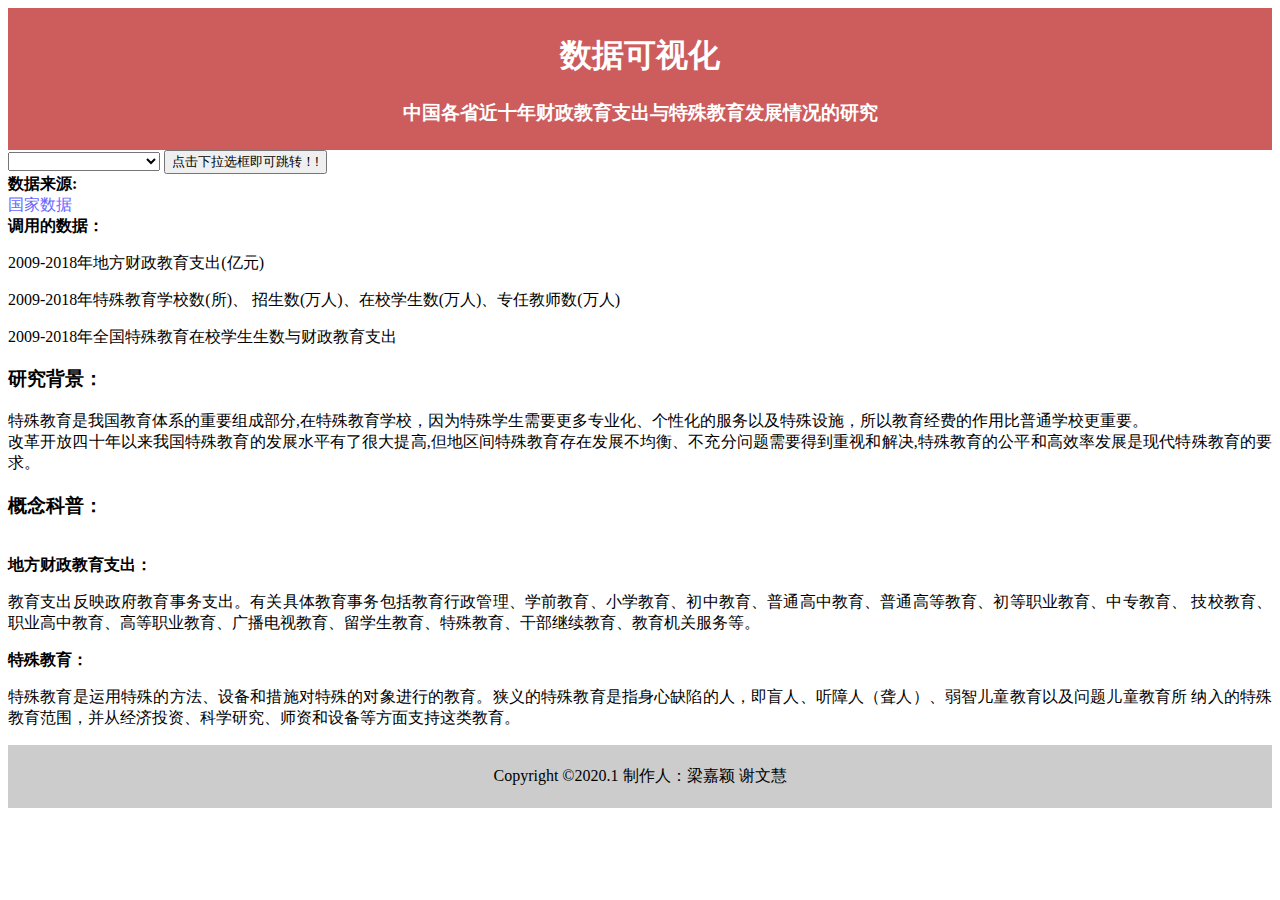
<file: program/templates/index.html>
<html lang="en">
<head>
    <meta charset="UTF-8">
    <title></title>
    <style>
        a{
            text-decoration: none;
            color:#6666FF;
        }
        a:hover {
            color:#FF3300;
            text-decoration:none;
            font-size: x-large;
            }
          #header {
        background-color:#CD5C5C;
        color:white;
        text-align:center;
        padding:5px;
             }

        footer {
            background-color:#cccccc;
            color:black;
            clear:both;
            text-align:center;
           padding:5px;
        }
    </style>
</head>


<body>

<div id="header">
        <h1>数据可视化</h1>
        <h3>中国各省近十年财政教育支出与特殊教育发展情况的研究</h3>
    </div>
    <div>

         <select onchange="window.location=this.value;">
            <option name="下拉表单">  </option>
            <option value="/index">首页</option>
            <option value="/local_expense">地方财政教育支出</option>
            <option value="/detail">详情视图</option>
            <option value="/scatter">四个不同省份对比</option>
            <option value="/effectScatter">四川特殊教育基本情况</option>
            <option value="data">数据</option>
        </select>
        <strong><input value='点击下拉选框即可跳转！!' type='SUBMIT'></strong></br>
    </div>



    <strong>数据来源:<br></strong>
    <span><a href="http://data.stats.gov.cn/">国家数据</a></span>
    <div>
            <strong>调用的数据：</strong>
                <p align="justify">2009-2018年地方财政教育支出(亿元)</p >
                <p align="justify">2009-2018年特殊教育学校数(所)、 招生数(万人)、在校学生数(万人)、专任教师数(万人)</p >
                <p align="justify">2009-2018年全国特殊教育在校学生生数与财政教育支出</p >
    </div>

    <div>
    <h3>研究背景：</h3>
    <p align="justify">特殊教育是我国教育体系的重要组成部分,在特殊教育学校，因为特殊学生需要更多专业化、个性化的服务以及特殊设施，所以教育经费的作用比普通学校更重要。
    <br>改革开放四十年以来我国特殊教育的发展水平有了很大提高,但地区间特殊教育存在发展不均衡、不充分问题需要得到重视和解决,特殊教育的公平和高效率发展是现代特殊教育的要求。</br></p >

     <h3>概念科普：</h3></br>
    <strong>地方财政教育支出：</strong>

    <p align="justify">教育支出反映政府教育事务支出。有关具体教育事务包括教育行政管理、学前教育、小学教育、初中教育、普通高中教育、普通高等教育、初等职业教育、中专教育、
            技校教育、职业高中教育、高等职业教育、广播电视教育、留学生教育、特殊教育、干部继续教育、教育机关服务等。</p >

    <strong>特殊教育：</strong>

     <p align="justify">特殊教育是运用特殊的方法、设备和措施对特殊的对象进行的教育。狭义的特殊教育是指身心缺陷的人，即盲人、听障人（聋人）、弱智儿童教育以及问题儿童教育所
        纳入的特殊教育范围，并从经济投资、科学研究、师资和设备等方面支持这类教育。</p >
    </div>

<footer>
    <p>Copyright ©2020.1 制作人：梁嘉颖 谢文慧</p>

</footer>

</body>
</html>
</file>
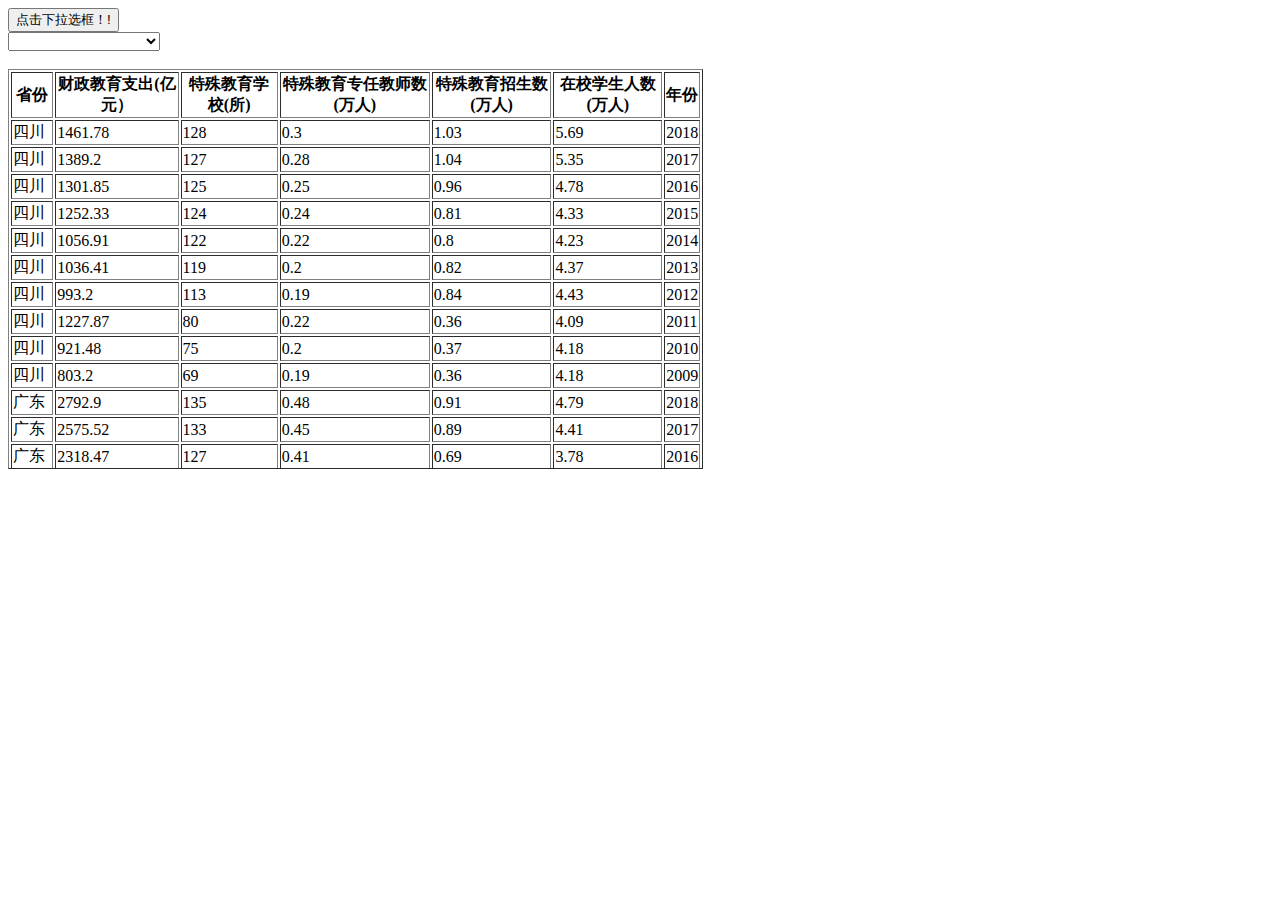
<file: program/templates/data.html>
<style>
table { display: block; }

 table {
        width:55%;
        height: 400px;       /* Just for the demo          */
        overflow-y: auto;    /* Trigger vertical scroll    */
        overflow-x: hidden;  /* Hide the horizontal scroll */
    }
 </style>
<body>

<div>
    <strong><input value='点击下拉选框！!' type='SUBMIT'></strong></br>
    <select onchange="window.location=this.value;">
        <option name="下拉表单">  </option>
        <option value="/index">首页</option>
        <option value="/local_expense">地方财政教育支出</option>
        <option value="/detail">详情视图</option>
        <option value="/scatter">四个不同省份对比</option>
        <option value="/effectScatter">四川特殊教育基本情况</option>
        <option value="data">数据</option>
    </select>
</div>
</br>

<table border="1">
    <thead>
        <tr>
            <th>省份</th>
            <th>财政教育支出(亿元）</th>
            <th>特殊教育学校(所)</th>
            <th>特殊教育专任教师数(万人)</th>
            <th>特殊教育招生数(万人)</th>
            <th>在校学生人数(万人)</th>
            <th>年份</th>
        </tr>
    </thead>
    <tbody>
         <tr>
        <td>四川</td>
        <td>1461.78</td>
        <td>128</td>
        <td>0.3</td>
        <td>1.03</td>
        <td>5.69</td>
        <td>2018</td>
    </tr>
    <tr>
        <td>四川</td>
        <td>1389.2</td>
        <td>127</td>
        <td>0.28</td>
        <td>1.04</td>
        <td>5.35</td>
        <td>2017</td>
    </tr>
    <tr>
        <td>四川</td>
        <td>1301.85</td>
        <td>125</td>
        <td>0.25</td>
        <td>0.96</td>
        <td>4.78</td>
        <td>2016</td>
    </tr>
    <tr>
        <td>四川</td>
        <td>1252.33</td>
        <td>124</td>
        <td>0.24</td>
        <td>0.81</td>
        <td>4.33</td>
        <td>2015</td>
    </tr>
    <tr>
        <td>四川</td>
        <td>1056.91</td>
        <td>122</td>
        <td>0.22</td>
        <td>0.8</td>
        <td>4.23</td>
        <td>2014</td>
    </tr>
    <tr>
        <td>四川</td>
        <td>1036.41</td>
        <td>119</td>
        <td>0.2</td>
        <td>0.82</td>
        <td>4.37</td>
        <td>2013</td>
    </tr>
    <tr>
        <td>四川</td>
        <td>993.2</td>
        <td>113</td>
        <td>0.19</td>
        <td>0.84</td>
        <td>4.43</td>
        <td>2012</td>
    </tr>
    <tr>
        <td>四川</td>
        <td>1227.87</td>
        <td>80</td>
        <td>0.22</td>
        <td>0.36</td>
        <td>4.09</td>
        <td>2011</td>
    </tr>
     <tr>
        <td>四川</td>
        <td>921.48</td>
        <td>75</td>
        <td>0.2</td>
        <td>0.37</td>
         <td>4.18</td>
        <td>2010</td>
    </tr>
    <tr>
        <td>四川</td>
        <td>803.2</td>
        <td>69</td>
        <td>0.19</td>
        <td>0.36</td>
        <td>4.18</td>
        <td>2009</td>
    </tr>
     <tr>
        <td>广东</td>
        <td>2792.9</td>
        <td>135</td>
        <td>0.48</td>
        <td>0.91</td>
         <td>4.79</td>
        <td>2018</td>
    </tr>
    <tr>
        <td>广东</td>
        <td>2575.52</td>
        <td>133</td>
        <td>0.45</td>
        <td>0.89</td>
        <td>4.41</td>
        <td>2017</td>
    </tr>
    <tr>
        <td>广东</td>
        <td>2318.47</td>
        <td>127</td>
        <td>0.41</td>
        <td>0.69</td>
        <td>3.78</td>
        <td>2016</td>
    </tr>
    <tr>
        <td>广东</td>
        <td>2040.65</td>
        <td>116</td>
        <td>0.36</td>
        <td>0.73</td>
        <td>3.6</td>
        <td>2015</td>
    </tr>
    <tr>
        <td>广东</td>
        <td>1808.97</td>
        <td>104</td>
        <td>0.3</td>
        <td>0.53</td>
        <td>2.83</td>
        <td>2014</td>
    </tr>
    <tr>
        <td>广东</td>
        <td>1744.59</td>
        <td>99</td>
        <td>0.27</td>
        <td>0.39</td>
        <td>2.18</td>
        <td>2013</td>
    </tr>
    <tr>
        <td>广东</td>
        <td>1501.22</td>
        <td>94</td>
        <td>0.25</td>
        <td>0.46</td>
        <td>2.45</td>
        <td>2012</td>
    </tr>
    <tr>
        <td>广东</td>
        <td>1227.87</td>
        <td>80</td>
        <td>0.22</td>
        <td>0.36</td>
        <td>2.5</td>
        <td>2011</td>
    </tr>
    <tr>
        <td>广东</td>
        <td>921.48</td>
        <td>75</td>
        <td>0.2</td>
        <td>0.37</td>
        <td>2.61</td>
        <td>2010</td>
    </tr>
    <tr>
        <td>广东</td>
        <td>803.2</td>
        <td>69</td>
        <td>0.19</td>
        <td>0.36</td>
        <td>2.62</td>
        <td>2009</td>
    </tr>
     <tr>
        <td>河南</td>
        <td>1664.67</td>
        <td>149</td>
        <td>0.4</td>
        <td>0.99</td>
         <td>4.39</td>
        <td>2018</td>
    </tr>
    <tr>
        <td>河南</td>
        <td>1493.11</td>
        <td>148</td>
        <td>0.38</td>
        <td>0.65</td>
        <td>3.07</td>
        <td>2017</td>
    </tr>
    <tr>
        <td>河南</td>
        <td>1343.76</td>
        <td>146</td>
        <td>0.36</td>
        <td>0.51</td>
        <td>2.39</td>
        <td>2016</td>
    </tr>
    <tr>
        <td>河南</td>
        <td>1271</td>
        <td>144</td>
        <td>0.35</td>
        <td>0.39</td>
        <td>2.01</td>
        <td>2015</td>
    </tr>
    <tr>
        <td>河南</td>
        <td>1201.38</td>
        <td>142</td>
        <td>0.35</td>
        <td>0.36</td>
        <td>1.83</td>
        <td>2014</td>
    </tr>
    <tr>
        <td>河南</td>
        <td>1171.52</td>
        <td>137</td>
        <td>0.33</td>
        <td>0.33</td>
        <td>1.67</td>
        <td>2013</td>
    </tr>
    <tr>
        <td>河南</td>
        <td>1106.51</td>
        <td>131</td>
        <td>0.32</td>
        <td>0.3</td>
        <td>1.67</td>
        <td>2012</td>
    </tr>
    <tr>
        <td>河南</td>
        <td>857.14</td>
        <td>127</td>
        <td>0.3</td>
        <td>0.32</td>
        <td>1.95</td>
        <td>2011</td>
    </tr>
    <tr>
        <td>河南</td>
        <td>609.37</td>
        <td>120</td>
        <td>0.29</td>
        <td>0.32</td>
        <td>2.19</td>
        <td>2010</td>
    </tr>
    <tr>
        <td>河南</td>
        <td>526.14</td>
        <td>121</td>
        <td>0.29</td>
        <td>0.31</td>
        <td>2.11</td>
        <td>2009</td>
    </tr>
    <tr>
        <td>山东</td>
        <td>2006.5</td>
        <td>149</td>
        <td>0.54</td>
        <td>0.52</td>
        <td>3.05</td>
        <td>2018</td>
    </tr>
    <tr>
        <td>山东</td>
        <td>1890</td>
        <td>147</td>
        <td>0.52</td>
        <td>0.54</td>
        <td>.85</td>
        <td>2017</td>
    </tr>
    <tr>
        <td>山东</td>
        <td>1825.99</td>
        <td>146</td>
        <td>0.5</td>
        <td>0.44</td>
        <td>2.63</td>
        <td>2016</td>
    </tr>
    <tr>
        <td>山东</td>
        <td>1690.62</td>
        <td>147</td>
        <td>0.49</td>
        <td>0.4</td>
        <td>2.39</td>
        <td>2015</td>
    </tr>
    <tr>
        <td>山东</td>
        <td>1461.05</td>
        <td>145</td>
        <td>0.48</td>
        <td>0.36</td>
        <td>2.18</td>
        <td>2014</td>
    </tr>
    <tr>
        <td>山东</td>
        <td>1399.67</td>
        <td>144</td>
        <td>0.47</td>
        <td>0.33</td>
        <td>2.09</td>
        <td>2013</td>
    </tr>
    <tr>
        <td>山东</td>
        <td>1311.8</td>
        <td>145</td>
        <td>0.46</td>
        <td>0.36</td>
        <td>2.12</td>
        <td>2012</td>
    </tr>
    <tr>
        <td>山东</td>
        <td>1047.9</td>
        <td>146</td>
        <td>0.46</td>
        <td>0.34</td>
        <td>2.17</td>
        <td>2011</td>
    </tr>
    <tr>
        <td>山东</td>
        <td>770.45</td>
        <td>145</td>
        <td>0.45</td>
        <td>0.36</td>
        <td>2.2</td>
        <td>2010</td>
    </tr>
    <tr>
        <td>山东</td>
        <td>613.49</td>
        <td>144</td>
        <td>0.44</td>
        <td>0.28</td>
        <td>0.26</td>
        <td>2009</td>
    </tr>
    <tr>
        <td>北京</td>
        <td>1025.51</td>
        <td>21</td>
        <td>0.1</td>
        <td>0.1</td>
        <td>0.64</td>
        <td>2018</td>
    </tr>
    <tr>
        <td>北京</td>
        <td>964.62</td>
        <td>21</td>
        <td>0.1</td>
        <td>0.09</td>
        <td>0.64</td>
        <td>2017</td>
    </tr>
    <tr>
        <td>北京</td>
        <td>887.37</td>
        <td>22</td>
        <td>0.1</td>
        <td>0.09</td>
        <td>0.69</td>
        <td>2016</td>
    </tr>
    <tr>
        <td>北京</td>
        <td>855.67</td>
        <td>22</td>
        <td>0.1</td>
        <td>0.09</td>
        <td>0.71</td>
        <td>2015</td>
    </tr>
    <tr>
        <td>北京</td>
        <td>742.05</td>
        <td>22</td>
        <td>0.1</td>
        <td>0.11</td>
        <td>0.77</td>
        <td>2014</td>
    </tr>
    <tr>
        <td>北京</td>
        <td>681.18</td>
        <td>22</td>
        <td>0.09</td>
        <td>0.12</td>
        <td>0.83</td>
        <td>2013</td>
    </tr>
    <tr>
        <td>北京</td>
        <td>628.65</td>
        <td>22</td>
        <td>0.09</td>
        <td>0.12</td>
        <td>0.81</td>
        <td>2012</td>
    </tr>
    <tr>
        <td>北京</td>
        <td>520.08</td>
        <td>21</td>
        <td>0.09</td>
        <td>0.1</td>
        <td>0.8</td>
        <td>2011</td>
    </tr>
    <tr>
        <td>北京</td>
        <td>450.22</td>
        <td>21</td>
        <td>0.09</td>
        <td>0.1</td>
        <td>0.8</td>
        <td>2010</td>
    </tr>
    <tr>
        <td>北京</td>
        <td>365.67</td>
        <td>24</td>
        <td>0.08</td>
        <td>0.09</td>
        <td>0.79</td>
        <td>2009</td>
    </tr>
    <tr>
        <td>天津</td>
        <td>448.19</td>
        <td>20</td>
        <td>0.06</td>
        <td>0.07</td>
        <td>0.45</td>
        <td>2018</td>
    </tr>
    <tr>
        <td>天津</td>
        <td>434.59</td>
        <td>20</td>
        <td>0.06</td>
        <td>0.05</td>
        <td>0.4</td>
        <td>2017</td>
    </tr>
    <tr>
        <td>天津</td>
        <td>502.49</td>
        <td>20</td>
        <td>0.06</td>
        <td>0.05</td>
        <td>0.35</td>
        <td>2016</td>
    </tr>
    <tr>
        <td>天津</td>
        <td>507.44</td>
        <td>220</td>
        <td>0.06</td>
        <td>0.04</td>
        <td>0.33</td>
        <td>2015</td>
    </tr>
    <tr>
        <td>天津</td>
        <td>517.01</td>
        <td>20</td>
        <td>0.06</td>
        <td>0.05</td>
        <td>0.3</td>
        <td>2014</td>
    </tr>
    <tr>
        <td>天津</td>
        <td>461.36</td>
        <td>20</td>
        <td>0.06</td>
        <td>0.04</td>
        <td>0.3</td>
        <td>2013</td>
    </tr>
    <tr>
        <td>天津</td>
        <td>378.75</td>
        <td>20</td>
        <td>0.06</td>
        <td>0.05</td>
        <td>0.3</td>
        <td>2012</td>
    </tr>
    <tr>
        <td>天津</td>
        <td>229.56</td>
        <td>20</td>
        <td>0.05</td>
        <td>0.03</td>
        <td>0.26</td>
        <td>2011</td>
    </tr>
    <tr>
        <td>天津</td>
        <td>229.56</td>
        <td>20</td>
        <td>0.05</td>
        <td>0.04</td>
        <td>0.26</td>
        <td>2010</td>
    </tr>
    <tr>
        <td>天津</td>
        <td>173.61</td>
        <td>20</td>
        <td>0.05</td>
        <td>0.02</td>
        <td>0.25</td>
        <td>2009</td>
    </tr>
    <tr>
        <td>河北</td>
        <td>1385.59</td>
        <td>162</td>
        <td>0.34</td>
        <td>0.41</td>
        <td>2.07</td>
        <td>2018</td>
    </tr>
    <tr>
        <td>河北</td>
        <td>1276.55</td>
        <td>161</td>
        <td>0.33</td>
        <td>0.31</td>
        <td>1.71</td>
        <td>2017</td>
    </tr>
    <tr>
        <td>河北</td>
        <td>1134.9</td>
        <td>160</td>
        <td>0.32</td>
        <td>0.23</td>
        <td>1.46</td>
        <td>2016</td>
    </tr>
    <tr>
        <td>河北</td>
        <td>1041.16</td>
        <td>159</td>
        <td>0.32</td>
        <td>0.24</td>
        <td>1.36</td>
        <td>2015</td>
    </tr>
    <tr>
        <td>河北</td>
        <td>868.87</td>
        <td>157</td>
        <td>0.31</td>
        <td>0.22</td>
        <td>1.26</td>
        <td>2014</td>
    </tr>
    <tr>
        <td>河北</td>
        <td>837.63</td>
        <td>155</td>
        <td>0.3</td>
        <td>0.26</td>
        <td>1.31</td>
        <td>2013</td>
    </tr>
    <tr>
        <td>河北</td>
        <td>865.54</td>
        <td>151</td>
        <td>0.29</td>
        <td>0.19</td>
        <td>1.24</td>
        <td>2012</td>
    </tr>
    <tr>
        <td>河北</td>
        <td>652.11</td>
        <td>148</td>
        <td>0.28</td>
        <td>0.2</td>
        <td>1.26</td>
        <td>2011</td>
    </tr>
    <tr>
        <td>河北</td>
        <td>514.3</td>
        <td>149</td>
        <td>0.27/td>
        <td>0.17</td>
        <td>1.24</td>
        <td>2010</td>
    </tr>
    <tr>
        <td>河北</td>
        <td>439.33</td>
        <td>144</td>
        <td>0.26</td>
        <td>0.22</td>
        <td>1.27</td>
        <td>2009</td>
    </tr>
         <tr>
        <td>山西</td>
        <td>668.03</td>
        <td>76</td>
        <td>0.18</td>
        <td>0.27</td>
        <td>1.44</td>
        <td>2018</td>
    </tr>
    <tr>
        <td>山西</td>
        <td>620.67</td>
        <td>73</td>
        <td>0.17</td>
        <td>0.25</td>
        <td>1.27</td>
        <td>2017</td>
    </tr>
    <tr>
        <td>山西</td>
        <td>606.97</td>
        <td>69</td>
        <td>0.15</td>
        <td>0.21</td>
        <td>1.08</td>
        <td>2016</td>
    </tr>
    <tr>
        <td>山西</td>
        <td>602.857</td>
        <td>64</td>
        <td>0.14</td>
        <td>0.16</td>
        <td>0.92</td>
        <td>2015</td>
    </tr>
    <tr>
        <td>山西</td>
        <td>507.28</td>
        <td>62</td>
        <td>0.14</td>
        <td>0.14</td>
        <td>0.82</td>
        <td>2014</td>
    </tr>
    <tr>
        <td>山西</td>
        <td>542.44</td>
        <td>56</td>
        <td>0.14</td>
        <td>0.11</td>
        <td>0.71</td>
        <td>2013</td>
    </tr>
    <tr>
        <td>山西</td>
        <td>558.03</td>
        <td>53</td>
        <td>0.13</td>
        <td>0.12</td>
        <td>0.79</td>
        <td>2012</td>
    </tr>
    <tr>
        <td>山西</td>
        <td>421.79</td>
        <td>51</td>
        <td>0.13</td>
        <td>0.13</td>
        <td>0.83</td>
        <td>2011</td>
    </tr>
    <tr>
        <td>山西</td>
        <td>328.58</td>
        <td>45</td>
        <td>0.12</td>
        <td>0.11</td>
        <td>0.82</td>
        <td>2010</td>
    </tr>
    <tr>
        <td>山西</td>
        <td>278.0</td>
        <td>45</td>
        <td>0.12</td>
        <td>0.13</td>
        <td>0.88</td>
        <td>2009</td>
    </tr>
     <tr>
        <td>内蒙古</td>
        <td>576.33</td>
        <td>45</td>
        <td>0.15</td>
        <td>0.21</td>
         <td>1.18</td>
        <td>2018</td>
    </tr>
    <tr>
        <td>内蒙古</td>
        <td>561.85</td>
        <td>44</td>
        <td>0.14</td>
        <td>0.23</td>
        <td>1.11</td>
        <td>2017</td>
    </tr>
    <tr>
        <td>内蒙古</td>
        <td>554.97</td>
        <td>46</td>
        <td>0.13</td>
        <td>0.16</td>
        <td>0.94</td>
        <td>2016</td>
    </tr>
    <tr>
        <td>内蒙古</td>
        <td>536.53</td>
        <td>45</td>
        <td>0.13</td>
        <td>0.16</td>
        <td>0.83</td>
        <td>2015</td>
    </tr>
    <tr>
        <td>内蒙古</td>
        <td>477.77</td>
        <td>44</td>
        <td>0.12</td>
        <td>0.12</td>
        <td>0.62</td>
        <td>2014</td>
    </tr>
    <tr>
        <td>内蒙古</td>
        <td>456.87</td>
        <td>42</td>
        <td>0.11</td>
        <td>0.07</td>
        <td>0.43</td>
        <td>2013</td>
    </tr>
    <tr>
        <td>内蒙古</td>
        <td>439.97</td>
        <td>39</td>
        <td>0.11</td>
        <td>0.09</td>
        <td>0.45</td>
        <td>2012</td>
    </tr>
    <tr>
        <td>内蒙古</td>
        <td>390.69</td>
        <td>34</td>
        <td>0.1</td>
        <td>0.09</td>
        <td>0.43</td>
        <td>2011</td>
    </tr>
    <tr>
        <td>内蒙古</td>
        <td>322.11</td>
        <td>30</td>
        <td>0.09</td>
        <td>0.06</td>
        <td>0.4</td>
        <td>2010</td>
    </tr>
    <tr>
        <td>内蒙古</td>
        <td>243.48</td>
        <td>29</td>
        <td>0.08</td>
        <td>0.06</td>
        <td>0.41</td>
        <td>2009</td>
    </tr>
     <tr>
        <td>辽宁</td>
        <td>653.88</td>
        <td>79</td>
        <td>0.21</td>
        <td>0.16</td>
         <td>1.18</td>
        <td>2018</td>
    </tr>
    <tr>
        <td>辽宁</td>
        <td>648.06</td>
        <td>75</td>
        <td>0.2</td>
        <td>0.17</td>
        <td>1.12</td>
        <td>2017</td>
    </tr>
    <tr>
        <td>辽宁</td>
        <td>633.96</td>
        <td>75</td>
        <td>0.21</td>
        <td>0.14</td>
        <td>0.93</td>
        <td>2016</td>
    </tr>
    <tr>
        <td>辽宁</td>
        <td>610.24</td>
        <td>73</td>
        <td>0.2</td>
        <td>0.1</td>
        <td>0.85</td>
        <td>2015</td>
    </tr>
    <tr>
        <td>辽宁</td>
        <td>604.49</td>
        <td>74</td>
        <td>0.2</td>
        <td>0.1</td>
        <td>0.83</td>
        <td>2014</td>
    </tr>
    <tr>
        <td>辽宁</td>
        <td>669.48</td>
        <td>74</td>
        <td>0.2</td>
        <td>0.09</td>
        <td>0.8</td>
        <td>2013</td>
    </tr>
    <tr>
        <td>辽宁</td>
        <td>728.79</td>
        <td>74</td>
        <td>0.2</td>
        <td>0.09</td>
        <td>0.86</td>
        <td>2012</td>
    </tr>
    <tr>
        <td>辽宁</td>
        <td>544.09</td>
        <td>74</td>
        <td>0.2</td>
        <td>0.11</td>
        <td>0.89</td>
        <td>2011</td>
    </tr>
    <tr>
        <td>辽宁</td>
        <td>405.39</td>
        <td>74</td>
        <td>0.21</td>
        <td>0.07</td>
        <td>0.89</td>
        <td>2010</td>
    </tr>
    <tr>
        <td>辽宁</td>
        <td>346.73</td>
        <td>75</td>
        <td>0.21</td>
        <td>0.08</td>
        <td>0.88</td>
        <td>2009</td>
    </tr>
    <tr>
        <td>吉林</td>
        <td>513.82</td>
        <td>50</td>
        <td>0.17</td>
        <td>0.19</td>
        <td>0.96</td>
        <td>2018</td>
    </tr>
    <tr>
        <td>吉林</td>
        <td>508.09</td>
        <td>50</td>
        <td>0.16</td>
        <td>0.15</td>
        <td>0.88</td>
        <td>2017</td>
    </tr>
    <tr>
        <td>吉林</td>
        <td>499.7</td>
        <td>49</td>
        <td>0.16</td>
        <td>0.13</td>
        <td>0.75</td>
        <td>2016</td>
    </tr>
    <tr>
        <td>吉林</td>
        <td>477.57</td>
        <td>47</td>
        <td>0.15</td>
        <td>0.1</td>
        <td>0.6</td>
        <td>2015</td>
    </tr>
    <tr>
        <td>吉林</td>
        <td>407.1</td>
        <td>47</td>
        <td>0.14</td>
        <td>0.08</td>
        <td>0.54</td>
        <td>2014</td>
    </tr>
    <tr>
        <td>吉林</td>
        <td>422.09</td>
        <td>47</td>
        <td>0.14</td>
        <td>0.07</td>
        <td>0.56</td>
        <td>2013</td>
    </tr>
    <tr>
        <td>吉林</td>
        <td>451.05</td>
        <td>46</td>
        <td>0.14</td>
        <td>0.08</td>
        <td>0.63</td>
        <td>2012</td>
    </tr>
    <tr>
        <td>吉林</td>
        <td>319.82</td>
        <td>46</td>
        <td>0.13</td>
        <td>0.09</td>
        <td>0.6</td>
        <td>2011</td>
    </tr>
    <tr>
        <td>吉林</td>
        <td>250.2</td>
        <td>45</td>
        <td>0.13</td>
        <td>0.11</td>
        <td>0.69</td>
        <td>2010</td>
    </tr>
    <tr>
        <td>吉林</td>
        <td>216.99</td>
        <td>45</td>
        <td>0.13</td>
        <td>0.09</td>
        <td>0.68</td>
        <td>2009</td>
    </tr>
     <tr>
        <td>黑龙江</td>
        <td>544.38</td>
        <td>72</td>
        <td>0.19</td>
        <td>0.23</td>
         <td>1.4</td>
        <td>2018</td>
    </tr>
    <tr>
        <td>黑龙江</td>
        <td>573.11</td>
        <td>73</td>
        <td>0.19</td>
        <td>0.28</td>
        <td>1.24</td>
        <td>2017</td>
    </tr>
    <tr>
        <td>黑龙江</td>
        <td>558.87</td>
        <td>73</td>
        <td>0.19</td>
        <td>0.21</td>
        <td>1.09</td>
        <td>2016</td>
    </tr>
    <tr>
        <td>黑龙江</td>
        <td>549.66</td>
        <td>73</td>
        <td>0.19</td>
        <td>0.15</td>
        <td>0.93</td>
        <td>2015</td>
    </tr>
    <tr>
        <td>黑龙江</td>
        <td>505.94</td>
        <td>74</td>
        <td>0.19</td>
        <td>0.15</td>
        <td>0.91</td>
        <td>2014</td>
    </tr>
    <tr>
        <td>黑龙江</td>
        <td>501.28</td>
        <td>74</td>
        <td>0.19</td>
        <td>0.12</td>
        <td>0.93</td>
        <td>2013</td>
    </tr>
    <tr>
        <td>黑龙江</td>
        <td>544.79</td>
        <td>74</td>
        <td>0.19</td>
        <td>0.14</td>
        <td>1.12</td>
        <td>2012</td>
    </tr>
    <tr>
        <td>黑龙江</td>
        <td>373.83</td>
        <td>73</td>
        <td>0.19</td>
        <td>0.17</td>
        <td>1.3</td>
        <td>2011</td>
    </tr>
    <tr>
        <td>黑龙江</td>
        <td>299.14</td>
        <td>74</td>
        <td>0.19</td>
        <td>0.12</td>
        <td>0.83</td>
        <td>2010</td>
    </tr>
    <tr>
        <td>黑龙江</td>
        <td>266.61</td>
        <td>72</td>
        <td>0.19</td>
        <td>0.15</td>
        <td>0.97</td>
        <td>2009</td>
    </tr>
        <tr>
        <td>上海</td>
        <td>917.99</td>
        <td>30</td>
        <td>0.19</td>
        <td>0.13</td>
        <td>0.74</td>
        <td>2018</td>
    </tr>
    <tr>
        <td>上海</td>
        <td>874.1</td>
        <td>30</td>
        <td>0.19</td>
        <td>0.13</td>
        <td>0.74</td>
        <td>2017</td>
    </tr>
    <tr>
        <td>上海</td>
        <td>840.97</td>
        <td>29</td>
        <td>0.19</td>
        <td>0.12</td>
        <td>0.75</td>
        <td>2016</td>
    </tr>
    <tr>
        <td>上海</td>
        <td>767.32</td>
        <td>29</td>
        <td>0.19</td>
        <td>0.12</td>
        <td>0.77</td>
        <td>2015</td>
    </tr>
    <tr>
        <td>上海</td>
        <td>695.63</td>
        <td>29</td>
        <td>0.19</td>
        <td>0.12</td>
        <td>0.79</td>
        <td>2014</td>
    </tr>
    <tr>
        <td>上海</td>
        <td>679.54</td>
        <td>29</td>
        <td>0.19</td>
        <td>0.12</td>
        <td>0.81</td>
        <td>2013</td>
    </tr>
    <tr>
        <td>上海</td>
        <td>648.95</td>
        <td>29</td>
        <td>0.19</td>
        <td>0.12</td>
        <td>0.81</td>
        <td>2012</td>
    </tr>
    <tr>
        <td>上海</td>
        <td>549.24</td>
        <td>29</td>
        <td>0.19</td>
        <td>0.12</td>
        <td>0.83</td>
        <td>2011</td>
    </tr>
    <tr>
        <td>上海</td>
        <td>417.28</td>
        <td>29</td>
        <td>0.11</td>
        <td>0.12</td>
        <td>0.88</td>
        <td>2010</td>
    </tr>
    <tr>
        <td>上海</td>
        <td>346.95</td>
        <td>29</td>
        <td>0.11</td>
        <td>0.12</td>
        <td>0.9</td>
        <td>2009</td>
    </tr>
     <tr>
        <td>江苏</td>
        <td>2055.56</td>
        <td>102</td>
        <td>0.35</td>
        <td>0.48</td>
         <td>3.12</td>
        <td>2018</td>
    </tr>
    <tr>
        <td>江苏</td>
        <td>1979.57</td>
        <td>101</td>
        <td>0.34</td>
        <td>0.43</td>
        <td>2.75</td>
        <td>2017</td>
    </tr>
    <tr>
        <td>江苏</td>
        <td>1842.94</td>
        <td>101</td>
        <td>0.33</td>
        <td>0.4</td>
        <td>2.47</td>
        <td>2016</td>
    </tr>
    <tr>
        <td>江苏</td>
        <td>1746.22</td>
        <td>106</td>
        <td>0.33</td>
        <td>0.38</td>
        <td>2.31</td>
        <td>2015</td>
    </tr>
    <tr>
        <td>江苏</td>
        <td>1504.86</td>
        <td>106</td>
        <td>0.32</td>
        <td>0.34</td>
        <td>2.24</td>
        <td>2014</td>
    </tr>
    <tr>
        <td>江苏</td>
        <td>1434.99</td>
        <td>107</td>
        <td>0.35</td>
        <td>0.12</td>
        <td>2.31</td>
        <td>2013</td>
    </tr>
    <tr>
        <td>江苏</td>
        <td>1350.61</td>
        <td>107</td>
        <td>0.31</td>
        <td>0.35</td>
        <td>2.47</td>
        <td>2012</td>
    </tr>
    <tr>
        <td>江苏</td>
        <td>1093.22</td>
        <td>108</td>
        <td>0.3</td>
        <td>0.37</td>
        <td>2.55</td>
        <td>2011</td>
    </tr>
    <tr>
        <td>江苏</td>
        <td>865.36</td>
        <td>112</td>
        <td>0.3</td>
        <td>0.48</td>
        <td>2.97</td>
        <td>2010</td>
    </tr>
    <tr>
        <td>江苏</td>
        <td>680.63</td>
        <td>113</td>
        <td>0.3</td>
        <td>0.45</td>
        <td>3.1</td>
        <td>2009</td>
    </tr>
      <tr>
        <td>浙江</td>
        <td>1572.47</td>
        <td>85</td>
        <td>0.26</td>
        <td>0.35</td>
        <td>1.95</td>
        <td>2018</td>
    </tr>
    <tr>
        <td>浙江</td>
        <td>1430.15</td>
        <td>86</td>
        <td>0.26</td>
        <td>0.31</td>
        <td>1.85</td>
        <td>2017</td>
    </tr>
    <tr>
        <td>浙江</td>
        <td>1300.03</td>
        <td>84</td>
        <td>0.24</td>
        <td>0.26</td>
        <td>1.67</td>
        <td>2016</td>
    </tr>
    <tr>
        <td>浙江</td>
        <td>1264.93</td>
        <td>86</td>
        <td>0.23</td>
        <td>0.24</td>
        <td>1.62</td>
        <td>2015</td>
    </tr>
    <tr>
        <td>浙江</td>
        <td>1030.99</td>
        <td>84</td>
        <td>0.21</td>
        <td>0.24</td>
        <td>1.59</td>
        <td>2014</td>
    </tr>
    <tr>
        <td>浙江</td>
        <td>950.07</td>
        <td>82</td>
        <td>0.2</td>
        <td>0.28</td>
        <td>1.63</td>
        <td>2013</td>
    </tr>
    <tr>
        <td>浙江</td>
        <td>877.86</td>
        <td>79</td>
        <td>0.19</td>
        <td>0.27</td>
        <td>1.44</td>
        <td>2012</td>
    </tr>
    <tr>
        <td>浙江</td>
        <td>751.42</td>
        <td>78</td>
        <td>0.18</td>
        <td>0.22</td>
        <td>1.3</td>
        <td>2011</td>
    </tr>
    <tr>
        <td>浙江</td>
        <td>606.54</td>
        <td>67</td>
        <td>0.16</td>
        <td>0.19</td>
        <td>1.3</td>
        <td>2010</td>
    </tr>
    <tr>
        <td>浙江</td>
        <td>519.33</td>
        <td>64</td>
        <td>0.14</td>
        <td>0.16</td>
        <td>1.23</td>
        <td>2009</td>
    </tr>
          <tr>
        <td>安徽</td>
        <td>1113.26</td>
        <td>73</td>
        <td>0.17</td>
        <td>0.5</td>
        <td>3.15</td>
        <td>2018</td>
    </tr>
    <tr>
        <td>安徽</td>
        <td>1014.91</td>
        <td>72</td>
        <td>0.16</td>
        <td>0.5</td>
        <td>2.74</td>
        <td>2017</td>
    </tr>
    <tr>
        <td>安徽</td>
        <td>910.87</td>
        <td>71</td>
        <td>0.15</td>
        <td>0.37</td>
        <td>2.09</td>
        <td>2016</td>
    </tr>
    <tr>
        <td>安徽</td>
        <td>856.73</td>
        <td>68</td>
        <td>0.14</td>
        <td>0.51</td>
        <td>1.93</td>
        <td>2015</td>
    </tr>
    <tr>
        <td>安徽</td>
        <td>743.07</td>
        <td>66</td>
        <td>0.13</td>
        <td>0.27</td>
        <td>1.43</td>
        <td>2014</td>
    </tr>
    <tr>
        <td>安徽</td>
        <td>736.59</td>
        <td>65</td>
        <td>0.13</td>
        <td>0.21</td>
        <td>1.03</td>
        <td>2013</td>
    </tr>
    <tr>
        <td>安徽</td>
        <td>717.94</td>
        <td>64</td>
        <td>0.13</td>
        <td>0.22</td>
        <td>1</td>
        <td>2012</td>
    </tr>
    <tr>
        <td>安徽</td>
        <td>564.71</td>
        <td>63</td>
        <td>0.12</td>
        <td>0.17</td>
        <td>1.26</td>
        <td>2011</td>
    </tr>
    <tr>
        <td>安徽</td>
        <td>386.31</td>
        <td>62</td>
        <td>0.12</td>
        <td>0.22</td>
        <td>1.4</td>
        <td>2010</td>
    </tr>
    <tr>
        <td>安徽</td>
        <td>323.79</td>
        <td>61</td>
        <td>0.11</td>
        <td>0.24</td>
        <td>1.51</td>
        <td>2009</td>
    </tr>
    <tr>
        <td>福建</td>
        <td>925.06</td>
        <td>72</td>
        <td>0.21</td>
        <td>0.4</td>
        <td>2.51</td>
        <td>2018</td>
    </tr>
    <tr>
        <td>福建</td>
        <td>842.21</td>
        <td>71</td>
        <td>0.21</td>
        <td>0.41</td>
        <td>2.51</td>
        <td>2017</td>
    </tr>
    <tr>
        <td>福建</td>
        <td>789.11</td>
        <td>71</td>
        <td>0.2</td>
        <td>0.4</td>
        <td>2.55</td>
        <td>2016</td>
    </tr>
    <tr>
        <td>福建</td>
        <td>757.51</td>
        <td>73</td>
        <td>0.19</td>
        <td>0.42</td>
        <td>2.49</td>
        <td>2015</td>
    </tr>
    <tr>
        <td>福建</td>
        <td>634.6</td>
        <td>74</td>
        <td>0.18</td>
        <td>0.42</td>
        <td>2.51</td>
        <td>2014</td>
    </tr>
    <tr>
        <td>福建</td>
        <td>574.91</td>
        <td>73</td>
        <td>0.17</td>
        <td>0.42</td>
        <td>2.51</td>
        <td>2013</td>
    </tr>
    <tr>
        <td>福建</td>
        <td>562.3</td>
        <td>73</td>
        <td>0.16</td>
        <td>0.44</td>
        <td>2.73</td>
        <td>2012</td>
    </tr>
    <tr>
        <td>福建</td>
        <td>406.73</td>
        <td>71</td>
        <td>0.16</td>
        <td>0.46</td>
        <td>2.87</td>
        <td>2011</td>
    </tr>
    <tr>
        <td>福建</td>
        <td>327.77</td>
        <td>71</td>
        <td>0.16</td>
        <td>0.46</td>
        <td>3.2</td>
        <td>2010</td>
    </tr>
    <tr>
        <td>福建</td>
        <td>277.55</td>
        <td>73</td>
        <td>0.15</td>
        <td>0.5</td>
        <td>3.41</td>
        <td>2009</td>
    </tr>
     <tr>
        <td>江西</td>
        <td>1054.41</td>
        <td>94</td>
        <td>0.16</td>
        <td>0.62</td>
        <td>3.38</td>
        <td>2018</td>
    </tr>
    <tr>
        <td>江西</td>
        <td>940.57</td>
        <td>89</td>
        <td>0.14</td>
        <td>0.6</td>
        <td>3.03</td>
        <td>2017</td>
    </tr>
    <tr>
        <td>江西</td>
        <td>848.88</td>
        <td>88</td>
        <td>0.13</td>
        <td>0.63</td>
        <td>2.8</td>
        <td>2016</td>
    </tr>
    <tr>
        <td>江西</td>
        <td>793.27</td>
        <td>88</td>
        <td>0.12</td>
        <td>0.47</td>
        <td>2.38</td>
        <td>2015</td>
    </tr>
    <tr>
        <td>江西</td>
        <td>711.72</td>
        <td>87</td>
        <td>0.11</td>
        <td>0.39</td>
        <td>1.98</td>
        <td>2014</td>
    </tr>
    <tr>
        <td>江西</td>
        <td>664.53</td>
        <td>85</td>
        <td>0.1</td>
        <td>0.33</td>
        <td>1.71</td>
        <td>2013</td>
    </tr>
    <tr>
        <td>江西</td>
        <td>622.06</td>
        <td>80</td>
        <td>0.1</td>
        <td>0.41</td>
        <td>2.15</td>
        <td>2012</td>
    </tr>
    <tr>
        <td>江西</td>
        <td>474.43</td>
        <td>75</td>
        <td>0.09</td>
        <td>0.36</td>
        <td>2.26</td>
        <td>2011</td>
    </tr>
    <tr>
        <td>江西</td>
        <td>297.5</td>
        <td>70</td>
        <td>0.08</td>
        <td>0.36</td>
        <td>2.37</td>
        <td>2010</td>
    </tr>
    <tr>
        <td>江西</td>
        <td>251.93</td>
        <td>69</td>
        <td>0.08</td>
        <td>0.38</td>
        <td>2.3</td>
        <td>2009</td>
    </tr>
         <tr>
        <td>湖北</td>
        <td>1065.64</td>
        <td>84</td>
        <td>0.18</td>
        <td>0.29</td>
        <td>1.62</td>
        <td>2018</td>
    </tr>
    <tr>
        <td>湖北</td>
        <td>1101.35</td>
        <td>84</td>
        <td>0.18</td>
        <td>0.23</td>
        <td>1.4</td>
        <td>2017</td>
    </tr>
    <tr>
        <td>湖北</td>
        <td>1047.37</td>
        <td>84</td>
        <td>0.17</td>
        <td>0.24</td>
        <td>1.18</td>
        <td>2016</td>
    </tr>
    <tr>
        <td>湖北</td>
        <td>913.05</td>
        <td>83</td>
        <td>0.17</td>
        <td>0.2</td>
        <td>1.11</td>
        <td>2015</td>
    </tr>
    <tr>
        <td>湖北</td>
        <td>773.35</td>
        <td>83</td>
        <td>0.17</td>
        <td>0.21</td>
        <td>1.11</td>
        <td>2014</td>
    </tr>
    <tr>
        <td>湖北</td>
        <td>690.63</td>
        <td>80</td>
        <td>0.16</td>
        <td>0.18</td>
        <td>1.06</td>
        <td>2013</td>
    </tr>
    <tr>
        <td>湖北</td>
        <td>732.37</td>
        <td>77</td>
        <td>0.16</td>
        <td>0.15</td>
        <td>1.06</td>
        <td>2012</td>
    </tr>
    <tr>
        <td>湖北</td>
        <td>488.16</td>
        <td>76</td>
        <td>0.15</td>
        <td>0.36</td>
        <td>1.29</td>
        <td>2011</td>
    </tr>
    <tr>
        <td>湖北</td>
        <td>366.57</td>
        <td>76</td>
        <td>0.15</td>
        <td>0.2</td>
        <td>1.53</td>
        <td>2010</td>
    </tr>
    <tr>
        <td>湖北</td>
        <td>317.29</td>
        <td>76</td>
        <td>0.14</td>
        <td>0.22</td>
        <td>1.4</td>
        <td>2009</td>
    </tr>
       <tr>
        <td>湖南</td>
        <td>1186.72</td>
        <td>85</td>
        <td>0.22</td>
        <td>0.73</td>
        <td>3.65</td>
        <td>2018</td>
    </tr>
    <tr>
        <td>湖南</td>
        <td>1115.33</td>
        <td>79</td>
        <td>0.2</td>
        <td>0.63</td>
        <td>3.12</td>
        <td>2017</td>
    </tr>
    <tr>
        <td>湖南</td>
        <td>1032.37</td>
        <td>79</td>
        <td>0.17</td>
        <td>0.54</td>
        <td>2.57</td>
        <td>2016</td>
    </tr>
    <tr>
        <td>湖南</td>
        <td>928.54</td>
        <td>78</td>
        <td>0.17</td>
        <td>0.46</td>
        <td>2.25</td>
        <td>2015</td>
    </tr>
    <tr>
        <td>湖南</td>
        <td>833.27</td>
        <td>76</td>
        <td>0.15</td>
        <td>0.29</td>
        <td>1.57</td>
        <td>2014</td>
    </tr>
    <tr>
        <td>湖南</td>
        <td>809.45</td>
        <td>69</td>
        <td>0.14</td>
        <td>0.22</td>
        <td>1.01</td>
        <td>2013</td>
    </tr>
    <tr>
        <td>湖南</td>
        <td>807.58</td>
        <td>61</td>
        <td>0.13</td>
        <td>0.18</td>
        <td>1.02</td>
        <td>2012</td>
    </tr>
    <tr>
        <td>湖南</td>
        <td>540.83</td>
        <td>58</td>
        <td>0.13</td>
        <td>0.24</td>
        <td>1.27</td>
        <td>2011</td>
    </tr>
    <tr>
        <td>湖南</td>
        <td>403.1</td>
        <td>54</td>
        <td>0.12</td>
        <td>0.22</td>
        <td>1.32</td>
        <td>2010</td>
    </tr>
    <tr>
        <td>湖南</td>
        <td>357.58</td>
        <td>51</td>
        <td>0.11</td>
        <td>0.22</td>
        <td>1.4</td>
        <td>2009</td>
    </tr>
       <tr>
        <td>广西</td>
        <td>933.22</td>
        <td>81</td>
        <td>0.17</td>
        <td>0.75</td>
        <td>3.36</td>
        <td>2018</td>
    </tr>
    <tr>
        <td>广西</td>
        <td>920.2</td>
        <td>79</td>
        <td>0.16</td>
        <td>0.46</td>
        <td>2.21</td>
        <td>2017</td>
    </tr>
    <tr>
        <td>广西</td>
        <td>854.55</td>
        <td>79</td>
        <td>0.15</td>
        <td>0.33</td>
        <td>1.59</td>
        <td>2016</td>
    </tr>
    <tr>
        <td>广西</td>
        <td>789.69</td>
        <td>78</td>
        <td>0.13</td>
        <td>0.27</td>
        <td>1.41</td>
        <td>2015</td>
    </tr>
    <tr>
        <td>广西</td>
        <td>660.53</td>
        <td>72</td>
        <td>0.12</td>
        <td>0.27</td>
        <td>1.32</td>
        <td>2014</td>
    </tr>
    <tr>
        <td>广西</td>
        <td>609.93</td>
        <td>65</td>
        <td>0.11</td>
        <td>0.21</td>
        <td>1.29</td>
        <td>2013</td>
    </tr>
    <tr>
        <td>广西</td>
        <td>589.24</td>
        <td>62</td>
        <td>0.11</td>
        <td>0.25</td>
        <td>1.43</td>
        <td>2012</td>
    </tr>
    <tr>
        <td>广西</td>
        <td>456.89</td>
        <td>60</td>
        <td>0.11</td>
        <td>0.24</td>
        <td>1.39</td>
        <td>2011</td>
    </tr>
    <tr>
        <td>广西</td>
        <td>366.84</td>
        <td>59</td>
        <td>0.09</td>
        <td>0.24</td>
        <td>1.58</td>
        <td>2010</td>
    </tr>
    <tr>
        <td>广西</td>
        <td>296.6</td>
        <td>57</td>
        <td>0.08</td>
        <td>0.24</td>
        <td>1.62</td>
        <td>2009</td>
    </tr>
          <tr>
        <td>海南</td>
        <td>248.98</td>
        <td>11</td>
        <td>0.03</td>
        <td>0.07</td>
        <td>0.3</td>
        <td>2018</td>
    </tr>
    <tr>
        <td>海南</td>
        <td>220.87</td>
        <td>7</td>
        <td>0.02</td>
        <td>0.05</td>
        <td>0.26</td>
        <td>2017</td>
    </tr>
    <tr>
        <td>海南</td>
        <td>214.24</td>
        <td>7</td>
        <td>0.03</td>
        <td>0.04</td>
        <td>0.21</td>
        <td>2016</td>
    </tr>
    <tr>
        <td>海南</td>
        <td>206.84</td>
        <td>7</td>
        <td>0.02</td>
        <td>0.04</td>
        <td>0.26</td>
        <td>2015</td>
    </tr>
    <tr>
        <td>海南</td>
        <td>175.95</td>
        <td>7</td>
        <td>0.02</td>
        <td>0.04</td>
        <td>0.19</td>
        <td>2014</td>
    </tr>
    <tr>
        <td>海南</td>
        <td>174.57</td>
        <td>7</td>
        <td>0.02</td>
        <td>0.04</td>
        <td>0.17</td>
        <td>2013</td>
    </tr>
    <tr>
        <td>海南</td>
        <td>158.79</td>
        <td>4</td>
        <td>0.02</td>
        <td>0.03</td>
        <td>0.16</td>
        <td>2012</td>
    </tr>
    <tr>
        <td>海南</td>
        <td>127.27</td>
        <td>3</td>
        <td>0.01</td>
        <td>0.03</td>
        <td>0.17</td>
        <td>2011</td>
    </tr>
    <tr>
        <td>海南</td>
        <td>98.33</td>
        <td>3</td>
        <td>0.01</td>
        <td>0.07</td>
        <td>0.32</td>
        <td>2010</td>
    </tr>
    <tr>
        <td>海南</td>
        <td>74.5</td>
        <td>4</td>
        <td>0.01</td>
        <td>0.06</td>
        <td>0.3</td>
        <td>2009</td>
    </tr>
           <tr>
        <td>重庆</td>
        <td>680.99</td>
        <td>38</td>
        <td>0.1</td>
        <td>0.39</td>
        <td>2.14</td>
        <td>2018</td>
    </tr>
    <tr>
        <td>重庆</td>
        <td>626.3</td>
        <td>36</td>
        <td>0.1</td>
        <td>0.33</td>
        <td>1.86</td>
        <td>2017</td>
    </tr>
    <tr>
        <td>重庆</td>
        <td>575.18</td>
        <td>36</td>
        <td>0.09</td>
        <td>0.29</td>
        <td>1.64</td>
        <td>2016</td>
    </tr>
    <tr>
        <td>重庆</td>
        <td>536.24</td>
        <td>36</td>
        <td>0.09</td>
        <td>0.25</td>
        <td>1.41</td>
        <td>2015</td>
    </tr>
    <tr>
        <td>重庆</td>
        <td>469.98</td>
        <td>36</td>
        <td>0.09</td>
        <td>0.26</td>
        <td>1.39</td>
        <td>2014</td>
    </tr>
    <tr>
        <td>重庆</td>
        <td>437.28</td>
        <td>36</td>
        <td>0.09</td>
        <td>0.33</td>
        <td>1.56</td>
        <td>2013</td>
    </tr>
    <tr>
        <td>重庆</td>
        <td>471.49</td>
        <td>36</td>
        <td>0.08</td>
        <td>0.21</td>
        <td>1.31</td>
        <td>2012</td>
    </tr>
    <tr>
        <td>重庆</td>
        <td>318.7</td>
        <td>36</td>
        <td>0.08</td>
        <td>0.35</td>
        <td>1.7</td>
        <td>2011</td>
    </tr>
    <tr>
        <td>重庆</td>
        <td>240.46</td>
        <td>36</td>
        <td>0.07</td>
        <td>0.23</td>
        <td>1.46</td>
        <td>2010</td>
    </tr>
    <tr>
        <td>重庆</td>
        <td>190.28</td>
        <td>36</td>
        <td>0.07</td>
        <td>0.2</td>
        <td>1.32</td>
        <td>2009</td>
    </tr>
    <tr>
        <td>贵州</td>
        <td>985.95</td>
        <td>77</td>
        <td>0.18</td>
        <td>0.61</td>
        <td>3.11</td>
        <td>2018</td>
    </tr>
    <tr>
        <td>贵州</td>
        <td>901.96</td>
        <td>76</td>
        <td>0.17</td>
        <td>0.53</td>
        <td>2.58</td>
        <td>2017</td>
    </tr>
    <tr>
        <td>贵州</td>
        <td>843.54</td>
        <td>76</td>
        <td>0.16</td>
        <td>0.44</td>
        <td>2.02</td>
        <td>2016</td>
    </tr>
    <tr>
        <td>贵州</td>
        <td>772.91</td>
        <td>75</td>
        <td>0.14</td>
        <td>0.49</td>
        <td>1.79</td>
        <td>2015</td>
    </tr>
    <tr>
        <td>贵州</td>
        <td>637.03</td>
        <td>65</td>
        <td>0.12</td>
        <td>0.28</td>
        <td>1.35</td>
        <td>2014</td>
    </tr>
    <tr>
        <td>贵州</td>
        <td>560.67</td>
        <td>60</td>
        <td>0.11</td>
        <td>0.33</td>
        <td>1.27</td>
        <td>2013</td>
    </tr>
    <tr>
        <td>贵州</td>
        <td>500.51</td>
        <td>56</td>
        <td>0.1</td>
        <td>0.29</td>
        <td>1.37</td>
        <td>2012</td>
    </tr>
    <tr>
        <td>贵州</td>
        <td>376.86</td>
        <td>52</td>
        <td>0.09</td>
        <td>0.29</td>
        <td>1.45</td>
        <td>2011</td>
    </tr>
    <tr>
        <td>贵州</td>
        <td>292.06</td>
        <td>53</td>
        <td>0.08</td>
        <td>0.28</td>
        <td>1.62</td>
        <td>2010</td>
    </tr>
    <tr>
        <td>贵州</td>
        <td>256.72</td>
        <td>49</td>
        <td>0.07</td>
        <td>0.26</td>
        <td>1.65</td>
        <td>2009</td>
    </tr>
     <tr>
        <td>云南</td>
        <td>1077.43</td>
        <td>65</td>
        <td>0.17</td>
        <td>0.61</td>
        <td>0.73</td>
        <td>2018</td>
    </tr>
    <tr>
        <td>云南</td>
        <td>998.33</td>
        <td>64</td>
        <td>0.16</td>
        <td>0.53</td>
        <td>0.74</td>
        <td>2017</td>
    </tr>
    <tr>
        <td>云南</td>
        <td>871.14</td>
        <td>61</td>
        <td>0.15</td>
        <td>0.44</td>
        <td>0.58</td>
        <td>2016</td>
    </tr>
    <tr>
        <td>云南</td>
        <td>767.46</td>
        <td>60</td>
        <td>0.14</td>
        <td>0.49</td>
        <td>0.44</td>
        <td>2015</td>
    </tr>
    <tr>
        <td>云南</td>
        <td>674.94</td>
        <td>59</td>
        <td>0.13</td>
        <td>0.28</td>
        <td>0.42</td>
        <td>2014</td>
    </tr>
    <tr>
        <td>云南</td>
        <td>685.97</td>
        <td>53</td>
        <td>0.12</td>
        <td>0.33</td>
        <td>0.38</td>
        <td>2013</td>
    </tr>
    <tr>
        <td>云南</td>
        <td>674.82</td>
        <td>47</td>
        <td>0.09</td>
        <td>0.29</td>
        <td>0.33</td>
        <td>2012</td>
    </tr>
    <tr>
        <td>云南</td>
        <td>483</td>
        <td>30</td>
        <td>0.08</td>
        <td>0.29</td>
        <td>0.37</td>
        <td>2011</td>
    </tr>
    <tr>
        <td>云南</td>
        <td>374.79</td>
        <td>26</td>
        <td>0.07</td>
        <td>0.28</td>
        <td>0.34</td>
        <td>2010</td>
    </tr>
    <tr>
        <td>云南</td>
        <td>308.18</td>
        <td>25</td>
        <td>0.06</td>
        <td>0.26</td>
        <td>0.42</td>
        <td>2009</td>
    </tr>
    <tr>
        <td>西藏</td>
        <td>232.15</td>
        <td>5</td>
        <td>0.02</td>
        <td>0.61</td>
        <td>0.08</td>
        <td>2018</td>
    </tr>
    <tr>
        <td>西藏</td>
        <td>227.2</td>
        <td>5</td>
        <td>0.02</td>
        <td>0.53</td>
        <td>0.08</td>
        <td>2017</td>
    </tr>
    <tr>
        <td>西藏</td>
        <td>169.64</td>
        <td>5</td>
        <td>0.02</td>
        <td>0.44</td>
        <td>0.05</td>
        <td>2016</td>
    </tr>
    <tr>
        <td>西藏</td>
        <td>167.27</td>
        <td>5</td>
        <td>0.02</td>
        <td>0.49</td>
        <td>0.03</td>
        <td>2015</td>
    </tr>
    <tr>
        <td>西藏</td>
        <td>142.08</td>
        <td>5</td>
        <td>0.01</td>
        <td>0.28</td>
        <td>0.02</td>
        <td>2014</td>
    </tr>
    <tr>
        <td>西藏</td>
        <td>107.18</td>
        <td>5</td>
        <td>0.01</td>
        <td>0.33</td>
        <td>0.02</td>
        <td>2013</td>
    </tr>
    <tr>
        <td>西藏</td>
        <td>94.48</td>
        <td>3</td>
        <td>0.01</td>
        <td>0.29</td>
        <td>0.02</td>
        <td>2012</td>
    </tr>
    <tr>
        <td>西藏</td>
        <td>77.81</td>
        <td>2</td>
        <td>0.01</td>
        <td>0.29</td>
        <td>0.01</td>
        <td>2011</td>
    </tr>
    <tr>
        <td>西藏</td>
        <td>60.8</td>
        <td>2</td>
        <td>0.01</td>
        <td>0.28</td>
        <td>0</td>
        <td>2010</td>
    </tr>
    <tr>
        <td>西藏</td>
        <td>61.04</td>
        <td>1</td>
        <td>0</td>
        <td>0.26</td>
        <td>0</td>
        <td>2009</td>
    </tr>
     <tr>
        <td>陕西</td>
        <td>871.44</td>
        <td>65</td>
        <td>0.14</td>
        <td>0.61</td>
        <td>0.31</td>
        <td>2018</td>
    </tr>
    <tr>
        <td>陕西</td>
        <td>828.25</td>
        <td>58</td>
        <td>0.13</td>
        <td>0.53</td>
        <td>0.32</td>
        <td>2017</td>
    </tr>
    <tr>
        <td>陕西</td>
        <td>777.53</td>
        <td>56</td>
        <td>0.12</td>
        <td>0.44</td>
        <td>0.19</td>
        <td>2016</td>
    </tr>
    <tr>
        <td>陕西</td>
        <td>758.07</td>
        <td>55</td>
        <td>0.11</td>
        <td>0.49</td>
        <td>0.18</td>
        <td>2015</td>
    </tr>
    <tr>
        <td>陕西</td>
        <td>693.83</td>
        <td>52</td>
        <td>0.1</td>
        <td>0.28</td>
        <td>0.14</td>
        <td>2014</td>
    </tr>
    <tr>
        <td>陕西</td>
        <td>710.11</td>
        <td>50</td>
        <td>0.1</td>
        <td>0.33</td>
        <td>0.13</td>
        <td>2013</td>
    </tr>
    <tr>
        <td>陕西</td>
        <td>703.34</td>
        <td>46</td>
        <td>0.09</td>
        <td>0.29</td>
        <td>0.13</td>
        <td>2012</td>
    </tr>
    <tr>
        <td>陕西</td>
        <td>529.46</td>
        <td>44</td>
        <td>0.08</td>
        <td>0.29</td>
        <td>0.13</td>
        <td>2011</td>
    </tr>
    <tr>
        <td>陕西</td>
        <td>377.79</td>
        <td>40</td>
        <td>0.07</td>
        <td>0.28</td>
        <td>0.14</td>
        <td>2010</td>
    </tr>
    <tr>
        <td>陕西</td>
        <td>310.96</td>
        <td>39</td>
        <td>0.09</td>
        <td>0.26</td>
        <td>0.13</td>
        <td>2009</td>
    </tr>
        <tr>
        <td>甘肃</td>
        <td>592.96</td>
        <td>43</td>
        <td>0.09</td>
        <td>0.61</td>
        <td>0.31</td>
        <td>2018</td>
    </tr>
    <tr>
        <td>甘肃</td>
        <td>567.35</td>
        <td>41</td>
        <td>0.08</td>
        <td>0.53</td>
        <td>0.25</td>
        <td>2017</td>
    </tr>
    <tr>
        <td>甘肃</td>
        <td>548.95</td>
        <td>40</td>
        <td>0.07</td>
        <td>0.44</td>
        <td>0.22</td>
        <td>2016</td>
    </tr>
    <tr>
        <td>甘肃</td>
        <td>498.33</td>
        <td>37</td>
        <td>0.07</td>
        <td>0.49</td>
        <td>0.18</td>
        <td>2015</td>
    </tr>
    <tr>
        <td>甘肃</td>
        <td>401.26</td>
        <td>33</td>
        <td>0.07</td>
        <td>0.28</td>
        <td>0.13</td>
        <td>2014</td>
    </tr>
    <tr>
        <td>甘肃</td>
        <td>377.06</td>
        <td>32</td>
        <td>0.07</td>
        <td>0.33</td>
        <td>0.14</td>
        <td>2013</td>
    </tr>
    <tr>
        <td>甘肃</td>
        <td>367.92</td>
        <td>28</td>
        <td>0.06</td>
        <td>0.29</td>
        <td>0.14</td>
        <td>2012</td>
    </tr>
    <tr>
        <td>甘肃</td>
        <td>284.33</td>
        <td>22</td>
        <td>0.05</td>
        <td>0.29</td>
        <td>0.15</td>
        <td>2011</td>
    </tr>
    <tr>
        <td>甘肃</td>
        <td>228.23</td>
        <td>17</td>
        <td>0.04</td>
        <td>0.28</td>
        <td>0.21</td>
        <td>2010</td>
    </tr>
    <tr>
        <td>甘肃</td>
        <td>206.36</td>
        <td>16</td>
        <td>0.04</td>
        <td>0.26</td>
        <td>0.2</td>
        <td>2009</td>
    </tr>
      </tr>
        <tr>
        <td>青海</td>
        <td>199.1</td>
        <td>15</td>
        <td>0.02</td>
        <td>0.61</td>
        <td>0.12</td>
        <td>2018</td>
    </tr>
    <tr>
        <td>青海</td>
        <td>187.51</td>
        <td>16</td>
        <td>0.02</td>
        <td>0.53</td>
        <td>0.12</td>
        <td>2017</td>
    </tr>
    <tr>
        <td>青海</td>
        <td>171.36</td>
        <td>15</td>
        <td>0.02</td>
        <td>0.44</td>
        <td>0.07</td>
        <td>2016</td>
    </tr>
    <tr>
        <td>青海</td>
        <td>163.19</td>
        <td>15</td>
        <td>0.02</td>
        <td>0.49</td>
        <td>0.07</td>
        <td>2015</td>
    </tr>
    <tr>
        <td>青海</td>
        <td>156.31</td>
        <td>14</td>
        <td>0.02</td>
        <td>0.28</td>
        <td>0.04</td>
        <td>2014</td>
    </tr>
    <tr>
        <td>青海</td>
        <td>121.51</td>
        <td>12</td>
        <td>0.01</td>
        <td>0.33</td>
        <td>0.04</td>
        <td>2013</td>
    </tr>
    <tr>
        <td>青海</td>
        <td>171.81</td>
        <td>11</td>
        <td>0.01</td>
        <td>0.29</td>
        <td>0.04</td>
        <td>2012</td>
    </tr>
    <tr>
        <td>青海</td>
        <td>130.11</td>
        <td>11</td>
        <td>0.01</td>
        <td>0.29</td>
        <td>0.02</td>
        <td>2011</td>
    </tr>
    <tr>
        <td>青海</td>
        <td>82.47</td>
        <td>11</td>
        <td>0.01</td>
        <td>0.28</td>
        <td>0.03</td>
        <td>2010</td>
    </tr>
    <tr>
        <td>青海</td>
        <td>61.82</td>
        <td>10</td>
        <td>0.01</td>
        <td>0.26</td>
        <td>0.05</td>
        <td>2009</td>
    </tr>
          </tr>
        <tr>
        <td>宁夏</td>
        <td>170.47</td>
        <td>13</td>
        <td>0.04</td>
        <td>0.61</td>
        <td>0.1</td>
        <td>2018</td>
    </tr>
    <tr>
        <td>宁夏</td>
        <td>170.65</td>
        <td>13</td>
        <td>0.04</td>
        <td>0.53</td>
        <td>0.1</td>
        <td>2017</td>
    </tr>
    <tr>
        <td>宁夏</td>
        <td>152.57</td>
        <td>12</td>
        <td>0.4</td>
        <td>0.44</td>
        <td>0.07</td>
        <td>2016</td>
    </tr>
    <tr>
        <td>宁夏</td>
        <td>142.51</td>
        <td>12</td>
        <td>0.03</td>
        <td>0.49</td>
        <td>0.08</td>
        <td>2015</td>
    </tr>
    <tr>
        <td>宁夏</td>
        <td>122.68</td>
        <td>10</td>
        <td>0.03</td>
        <td>0.28</td>
        <td>0.05</td>
        <td>2014</td>
    </tr>
    <tr>
        <td>宁夏</td>
        <td>112.95</td>
        <td>8</td>
        <td>0.02</td>
        <td>0.33</td>
        <td>0.03</td>
        <td>2013</td>
    </tr>
    <tr>
        <td>宁夏</td>
        <td>106.45</td>
        <td>8</td>
        <td>0.02</td>
        <td>0.29</td>
        <td>0.04</td>
        <td>2012</td>
    </tr>
    <tr>
        <td>宁夏</td>
        <td>103.02</td>
        <td>7</td>
        <td>0.02</td>
        <td>0.29</td>
        <td>0.02</td>
        <td>2011</td>
    </tr>
    <tr>
        <td>宁夏</td>
        <td>81.59</td>
        <td>7</td>
        <td>0.02</td>
        <td>0.28</td>
        <td>0.02</td>
        <td>2010</td>
    </tr>
    <tr>
        <td>宁夏</td>
        <td>63.5</td>
        <td>6</td>
        <td>0.02</td>
        <td>0.26</td>
        <td>0.02</td>
        <td>2009</td>
    </tr>
           <tr>
        <td>新疆</td>
        <td>812.88</td>
        <td>28</td>
        <td>0.1</td>
        <td>0.61</td>
        <td>0.34</td>
        <td>2018</td>
    </tr>
    <tr>
        <td>新疆</td>
        <td>722.59</td>
        <td>28</td>
        <td>0.1</td>
        <td>0.53</td>
        <td>0.25</td>
        <td>2017</td>
    </tr>
    <tr>
        <td>新疆</td>
        <td>664.52</td>
        <td>28</td>
        <td>0.09</td>
        <td>0.44</td>
        <td>0.15</td>
        <td>2016</td>
    </tr>
    <tr>
        <td>新疆</td>
        <td>647.93</td>
        <td>28</td>
        <td>0.08</td>
        <td>0.49</td>
        <td>0.14</td>
        <td>2015</td>
    </tr>
    <tr>
        <td>新疆</td>
        <td>567.2</td>
        <td>29</td>
        <td>0.07</td>
        <td>0.28</td>
        <td>0.13</td>
        <td>2014</td>
    </tr>
    <tr>
        <td>新疆</td>
        <td>532.67</td>
        <td>26</td>
        <td>0.05</td>
        <td>0.33</td>
        <td>0.15</td>
        <td>2013</td>
    </tr>
    <tr>
        <td>新疆</td>
        <td>473.86</td>
        <td>19</td>
        <td>0.05</td>
        <td>0.29</td>
        <td>0.11</td>
        <td>2012</td>
    </tr>
    <tr>
        <td>新疆</td>
        <td>399.8</td>
        <td>15</td>
        <td>0.03</td>
        <td>0.29</td>
        <td>0.09</td>
        <td>2011</td>
    </tr>
    <tr>
        <td>新疆</td>
        <td>313.84</td>
        <td>13</td>
        <td>0.03</td>
        <td>0.28</td>
        <td>0.19</td>
        <td>2010</td>
    </tr>
    <tr>
        <td>新疆</td>
        <td>240.15</td>
        <td>10</td>
        <td>0.03</td>
        <td>0.26</td>
        <td>0.09</td>
        <td>2009</td>
    </tr>
    </tbody>

</table>

</body>
</html>
</file>
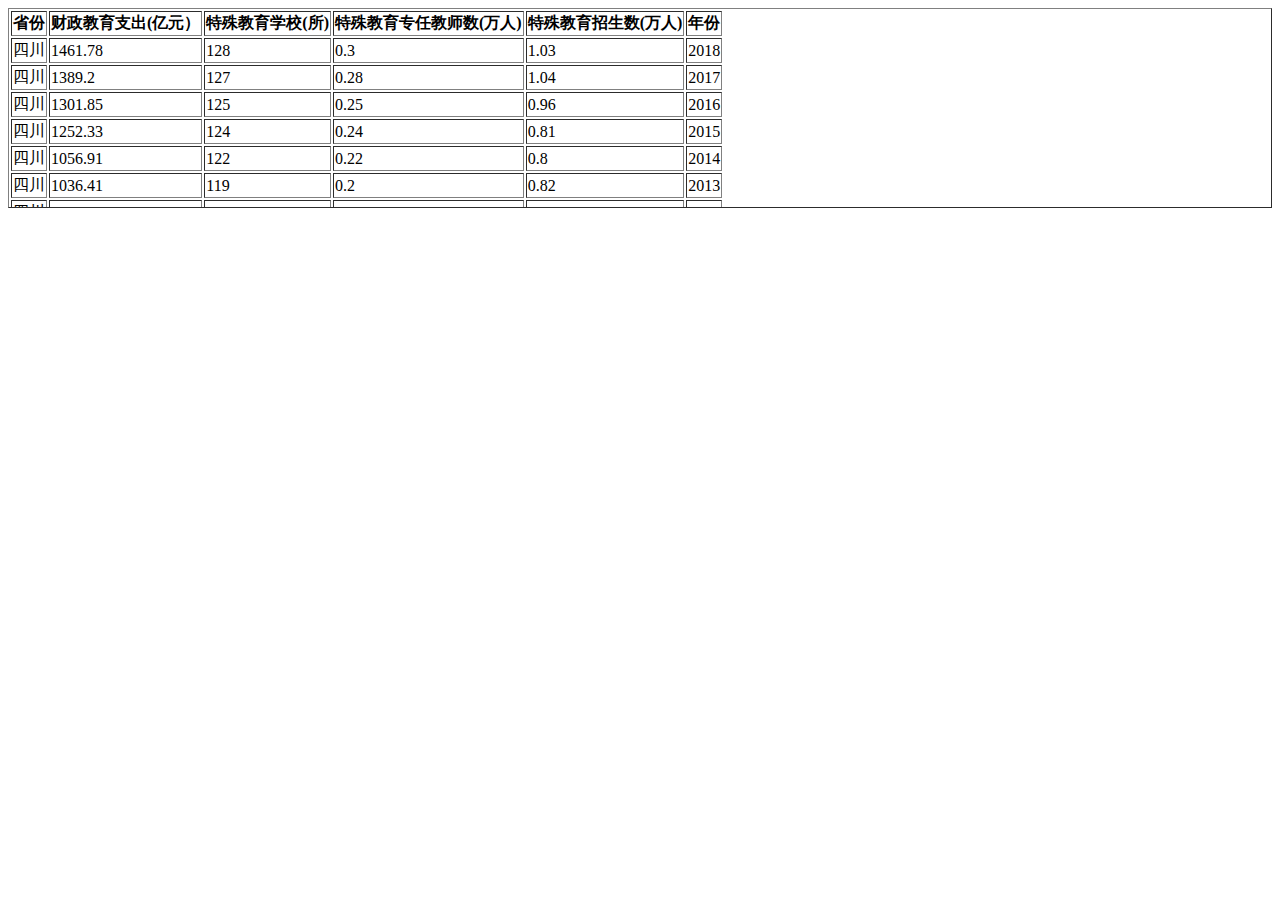
<file: program/templates/table.html>
<!DOCTYPE html>
<html lang="en" xmlns:overflow="http://www.w3.org/1999/xhtml">
<head>
    <meta charset="UTF-8">
    <title></title>
    <style>
        table { display: block; }

        table {
            height: 200px;       /* Just for the demo          */
            overflow-y: auto;    /* Trigger vertical scroll    */
            overflow-x: hidden;  /* Hide the horizontal scroll */
        }
    </style>
</head>
<body>
<table border="1">
    <thead>
        <tr>
            <th>省份</th>
            <th>财政教育支出(亿元）</th>
            <th>特殊教育学校(所)</th>
            <th>特殊教育专任教师数(万人)</th>
            <th>特殊教育招生数(万人)</th>
            <th>年份</th>
        </tr>
    </thead>
    <tbody>
         <tr>
        <td>四川</td>
        <td>1461.78</td>
        <td>128</td>
        <td>0.3</td>
        <td>1.03</td>
        <td>2018</td>
    </tr>
    <tr>
        <td>四川</td>
        <td>1389.2</td>
        <td>127</td>
        <td>0.28</td>
        <td>1.04</td>
        <td>2017</td>
    </tr>
    <tr>
        <td>四川</td>
        <td>1301.85</td>
        <td>125</td>
        <td>0.25</td>
        <td>0.96</td>
        <td>2016</td>
    </tr>
    <tr>
        <td>四川</td>
        <td>1252.33</td>
        <td>124</td>
        <td>0.24</td>
        <td>0.81</td>
        <td>2015</td>
    </tr>
    <tr>
        <td>四川</td>
        <td>1056.91</td>
        <td>122</td>
        <td>0.22</td>
        <td>0.8</td>
        <td>2014</td>
    </tr>
    <tr>
        <td>四川</td>
        <td>1036.41</td>
        <td>119</td>
        <td>0.2</td>
        <td>0.82</td>
        <td>2013</td>
    </tr>
    <tr>
        <td>四川</td>
        <td>993.2</td>
        <td>113</td>
        <td>0.19</td>
        <td>0.84</td>
        <td>2012</td>
    </tr>
    <tr>
        <td>四川</td>
        <td>993.2</td>
        <td>113</td>
        <td>0.19</td>
        <td>0.84</td>
        <td>2012</td>
    </tr>
    <tr>
        <td>四川</td>
        <td>1227.87</td>
        <td>80</td>
        <td>0.22</td>
        <td>0.36</td>
        <td>2011</td>
    </tr>
     <tr>
        <td>四川</td>
        <td>921.48</td>
        <td>75</td>
        <td>0.2</td>
        <td>0.37</td>
        <td>2010</td>
    </tr>
    <tr>
        <td>四川</td>
        <td>803.2</td>
        <td>69</td>
        <td>0.19</td>
        <td>0.36</td>
        <td>2009</td>
    </tr>

    </tbody>

</table>
</body>
</html>
</file>
